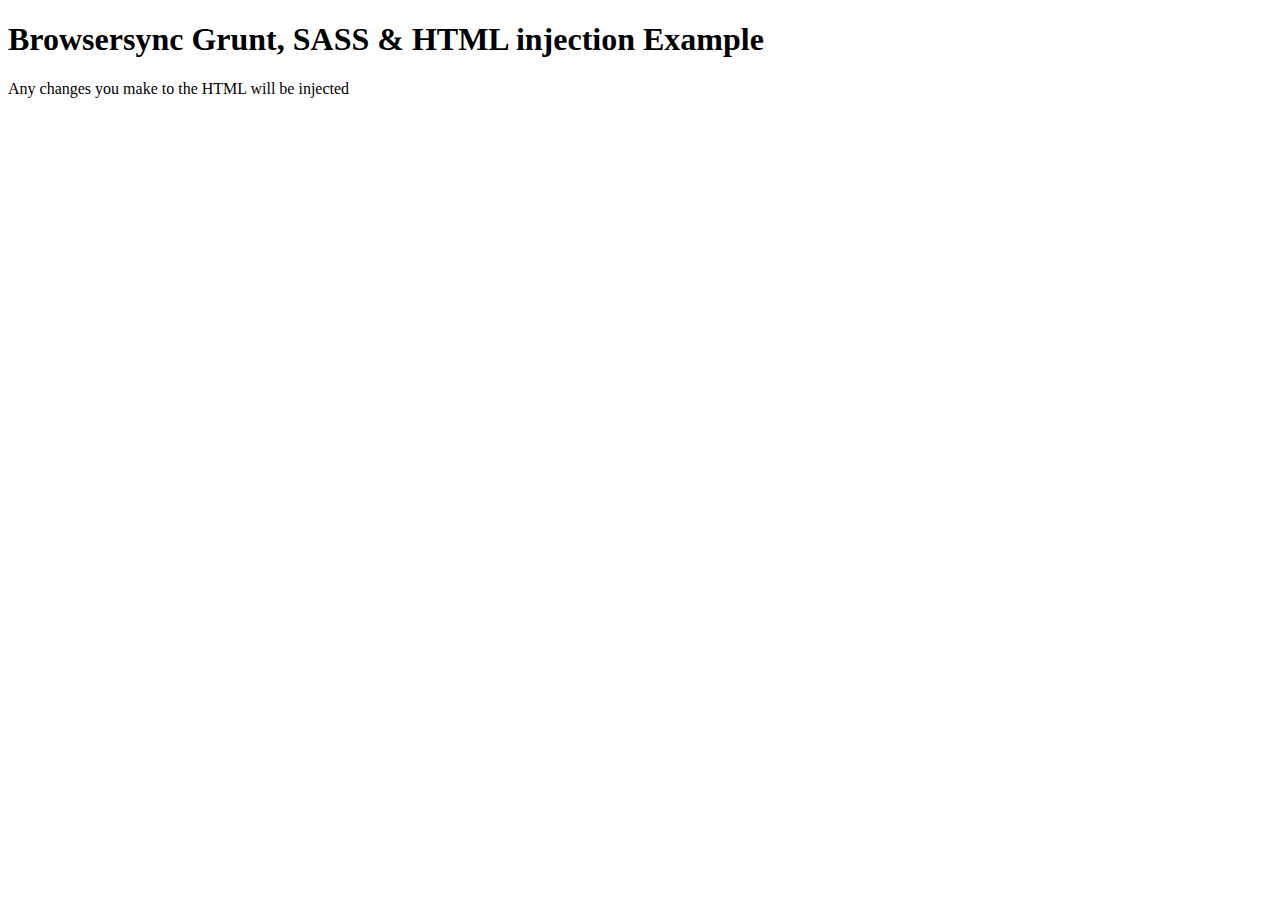
<file: prototyp/node_modules/bs-recipes/recipes/grunt.html.injection/app/index.html>
<!doctype html>
<html lang="en-US">
<head>
    <meta charset="UTF-8">
    <title>Browsersync Grunt + HTML Injection Example</title>
    <link rel='stylesheet' href='css/main.css'>
</head>
<body>

<header>
    <h1>Browsersync Grunt, SASS & HTML injection Example</h1>
    <p>Any changes you make to the HTML will be injected</p>
</header>

</body>
</html>
</file>
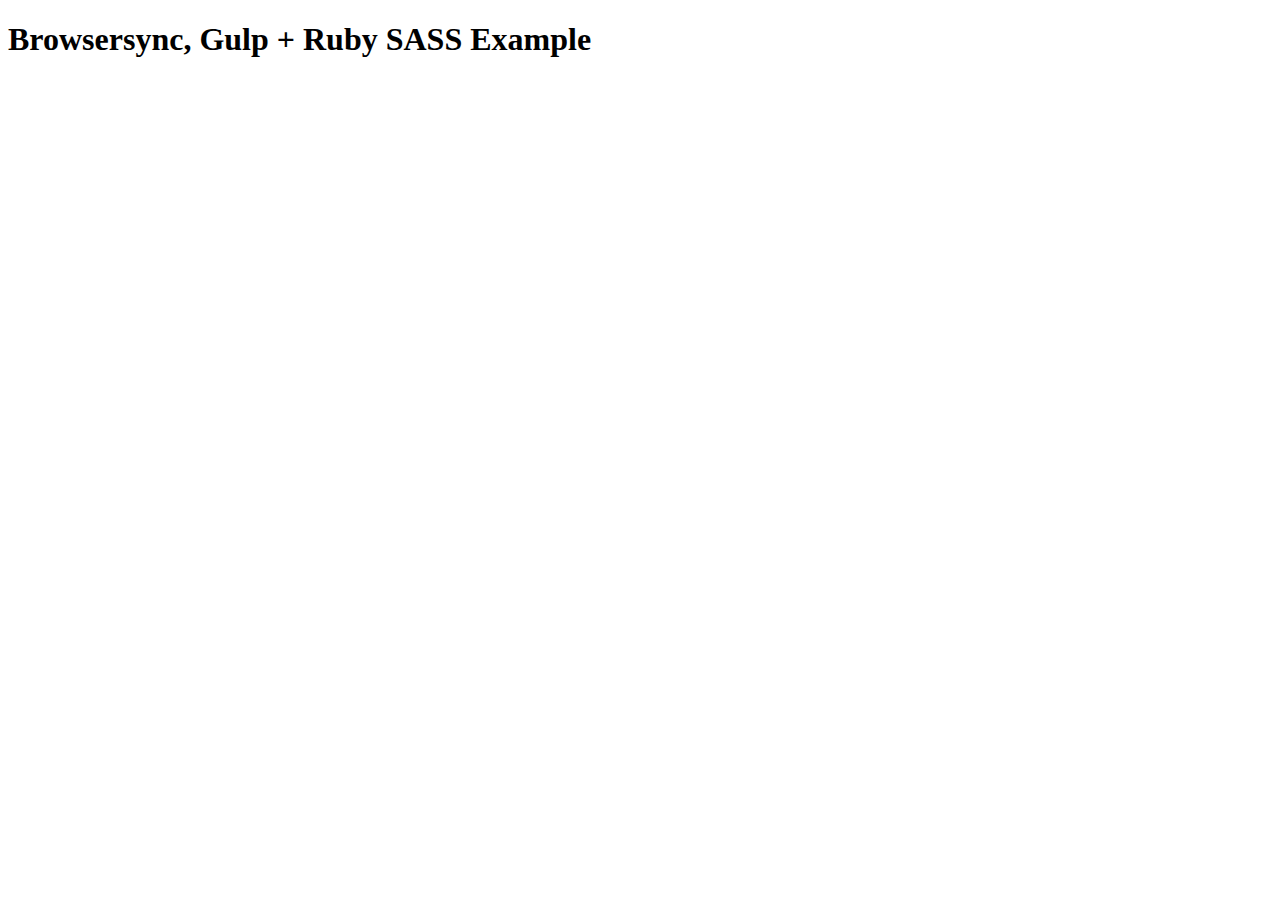
<file: prototyp/node_modules/bs-recipes/recipes/gulp.ruby.sass/app/index.html>
<!doctype html>
<html lang="en-US">
<head>
    <meta charset="UTF-8">
    <title>Browsersync, Gulp + Ruby SASS Example</title>
    <link rel='stylesheet' href='css/main.css'>
</head>
<body>
    <h1>Browsersync, Gulp + Ruby SASS Example</h1>
</body>
</html>
</file>
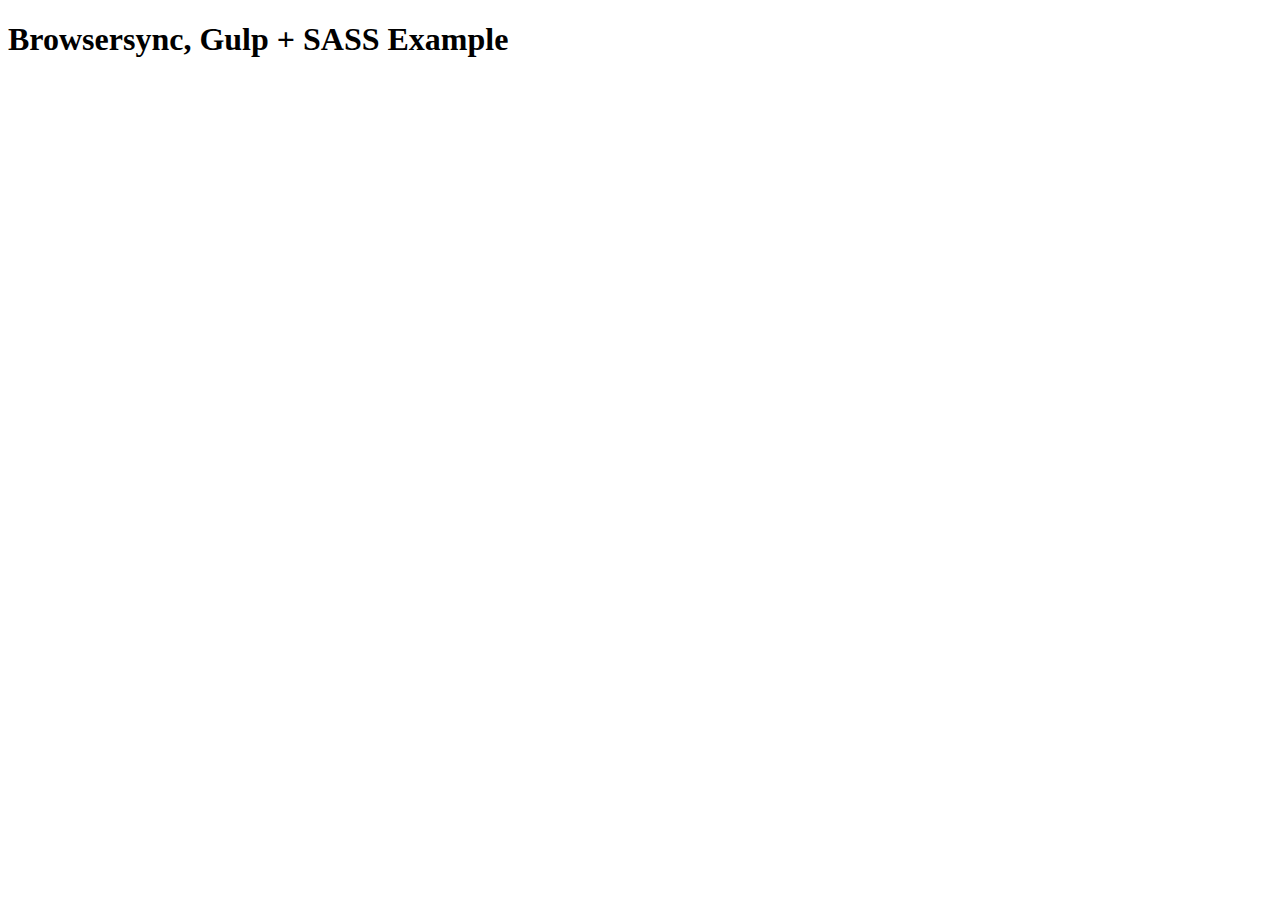
<file: prototyp/node_modules/bs-recipes/recipes/gulp.sass/app/index.html>
<!doctype html>
<html lang="en-US">
<head>
    <meta charset="UTF-8">
    <title>Browsersync, Gulp + SASS Example</title>
    <link rel='stylesheet' href='css/main.css'>
</head>
<body>
    <h1>Browsersync, Gulp + SASS Example</h1>
</body>
</html>
</file>
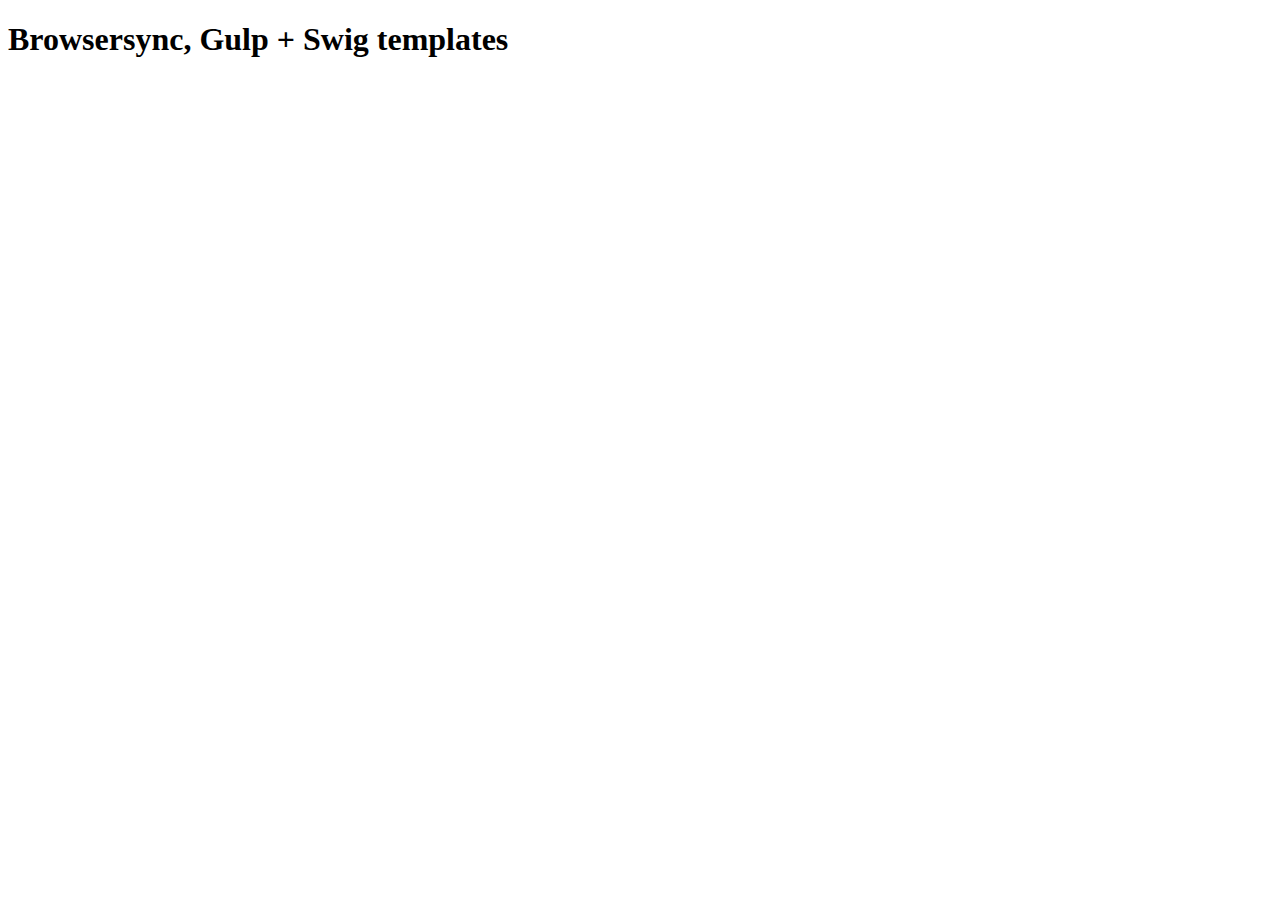
<file: prototyp/node_modules/bs-recipes/recipes/gulp.swig/app/index.html>
<!doctype html>
<html lang="en-US">
<head>
    <meta charset="UTF-8">
    <title>Browsersync, Gulp + Swig templates</title>
    <link rel='stylesheet' href='css/main.css'>
</head>
<body>
    <h1>Browsersync, Gulp + Swig templates</h1>
</body>
</html>
</file>
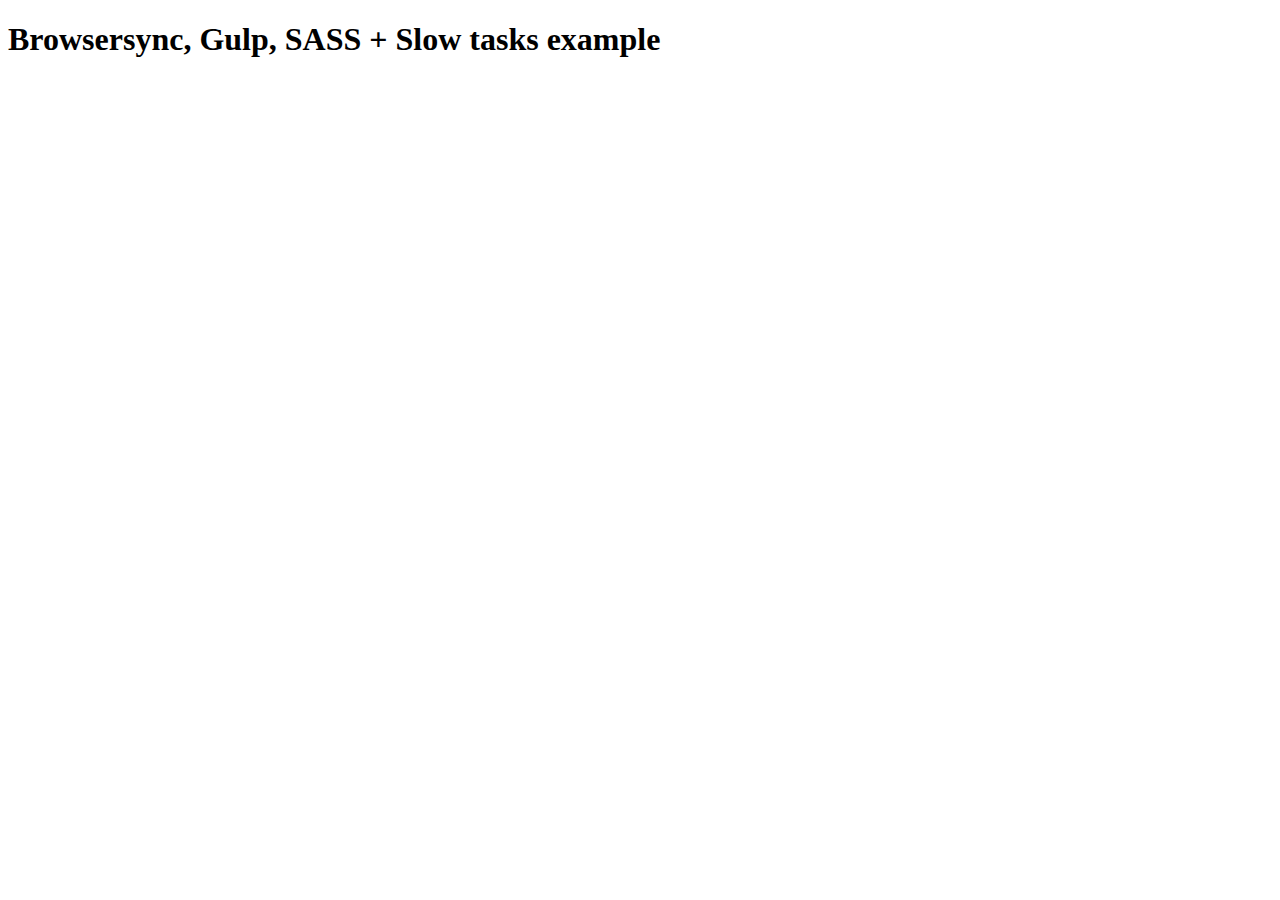
<file: prototyp/node_modules/bs-recipes/recipes/gulp.task.sequence/app/index.html>
<!doctype html>
<html lang="en-US">
<head>
    <meta charset="UTF-8">
    <title>Browsersync, Gulp, SASS + Slow tasks example</title>
    <link rel='stylesheet' href='css/main.css'>
</head>
<body>
    <h1>Browsersync, Gulp, SASS + Slow tasks example</h1>
</body>
</html>
</file>
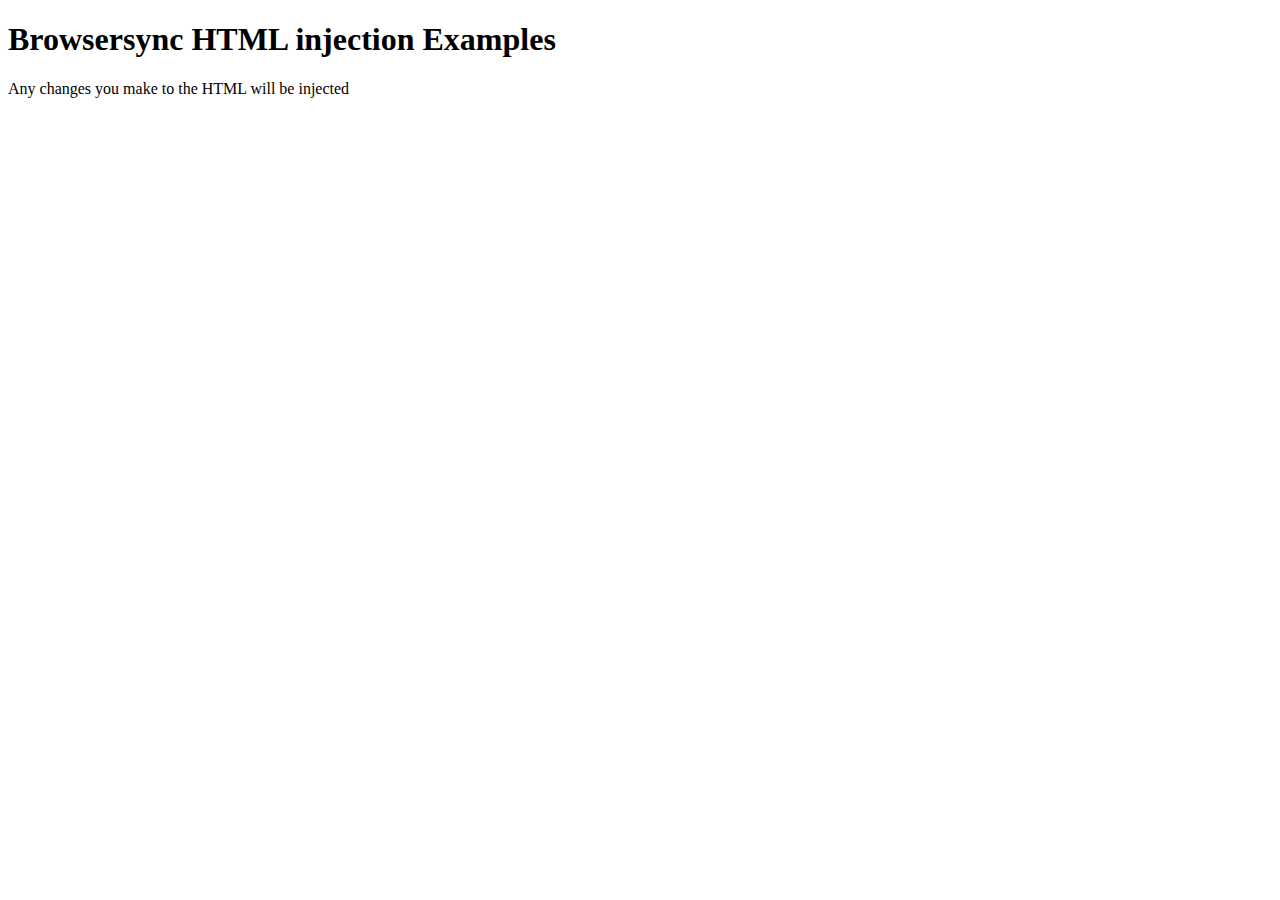
<file: prototyp/node_modules/bs-recipes/recipes/html.injection/app/index.html>
<!doctype html>
<html lang="en-US">
<head>
    <meta charset="UTF-8">
    <title>Browsersync Server Example</title>
    <link rel='stylesheet' href='css/main.css'>
</head>
<body>

<header>
    <h1>Browsersync HTML injection Examples</h1>
    <p>Any changes you make to the HTML will be injected</p>
</header>

</body>
</html>
</file>
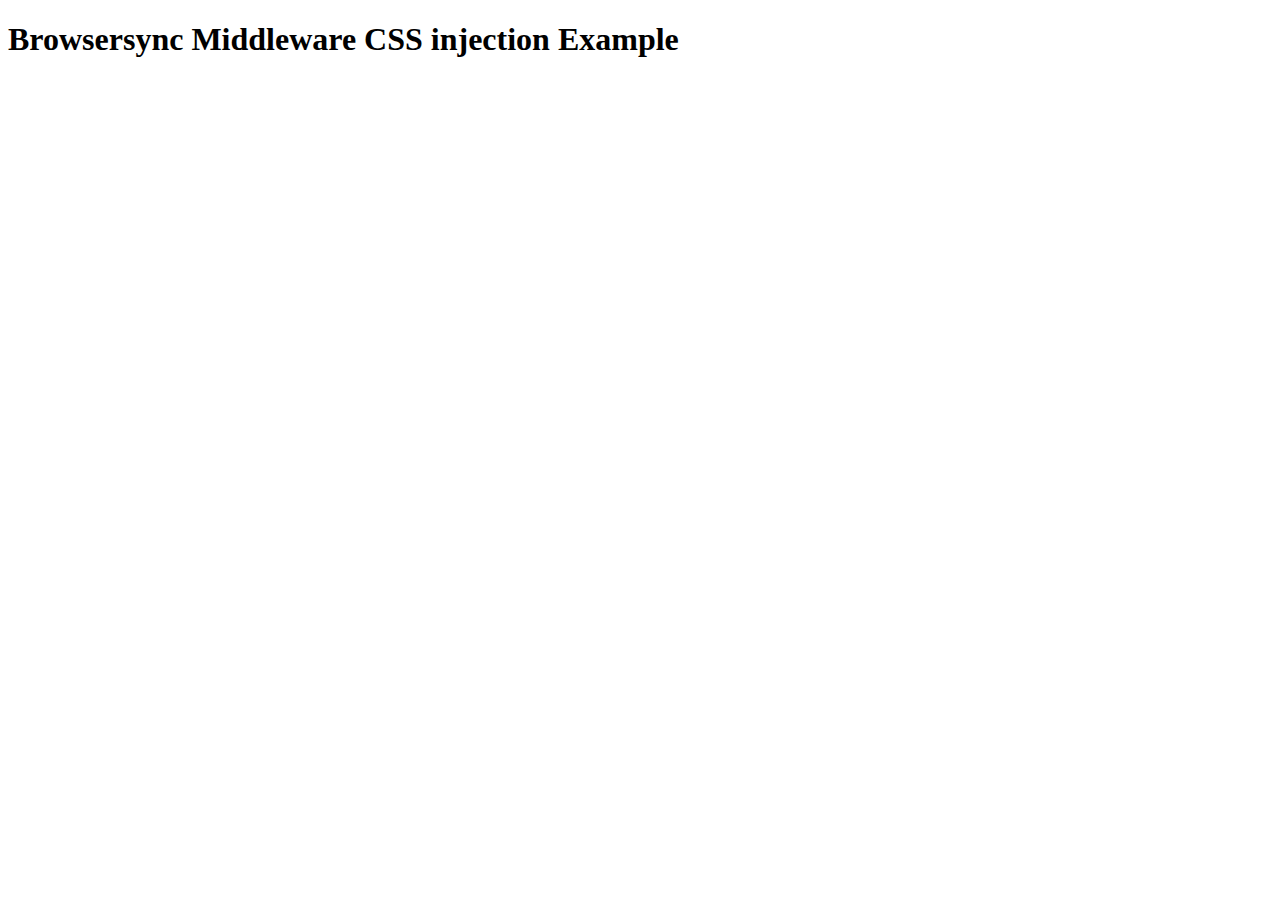
<file: prototyp/node_modules/bs-recipes/recipes/middleware.css.injection/app/index.html>
<!doctype html>
<html lang="en-US">
<head>
    <meta charset="UTF-8">
    <title>Browsersync Server Example</title>
    <link rel='stylesheet' href='css/main.less'>
</head>
<body>
    <h1>Browsersync Middleware CSS injection Example</h1>
</body>
</html>
</file>
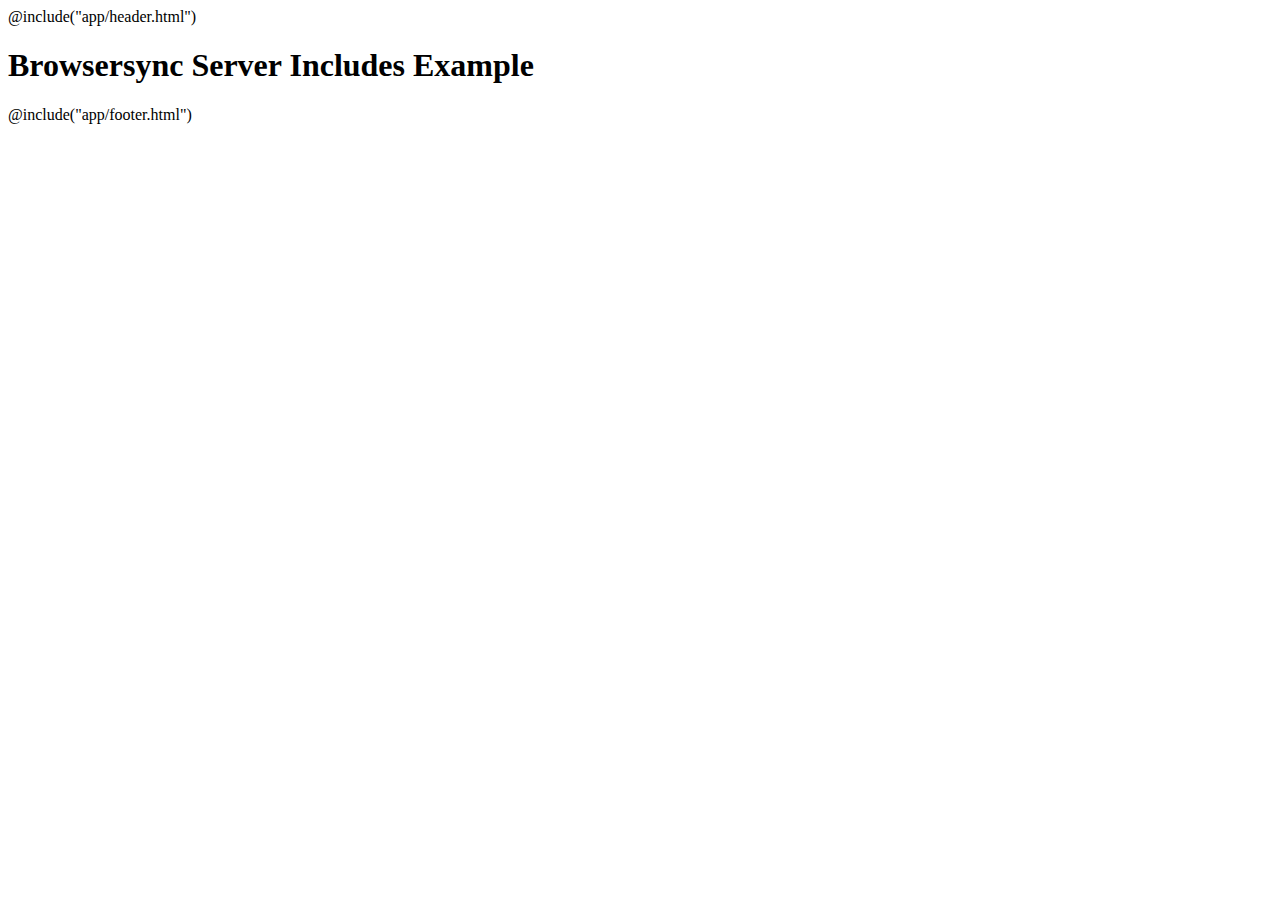
<file: prototyp/node_modules/bs-recipes/recipes/server.includes/app/index.html>
<!doctype html>
<html lang="en-US">
<head>
    <meta charset="UTF-8">
    <title>Browsersync Server Includes Example</title>
    <link rel='stylesheet' href='css/main.css'>
</head>
<body>
    @include("app/header.html")
    <h1>Browsersync Server Includes Example</h1>
    @include("app/footer.html")
</body>
</html>
</file>
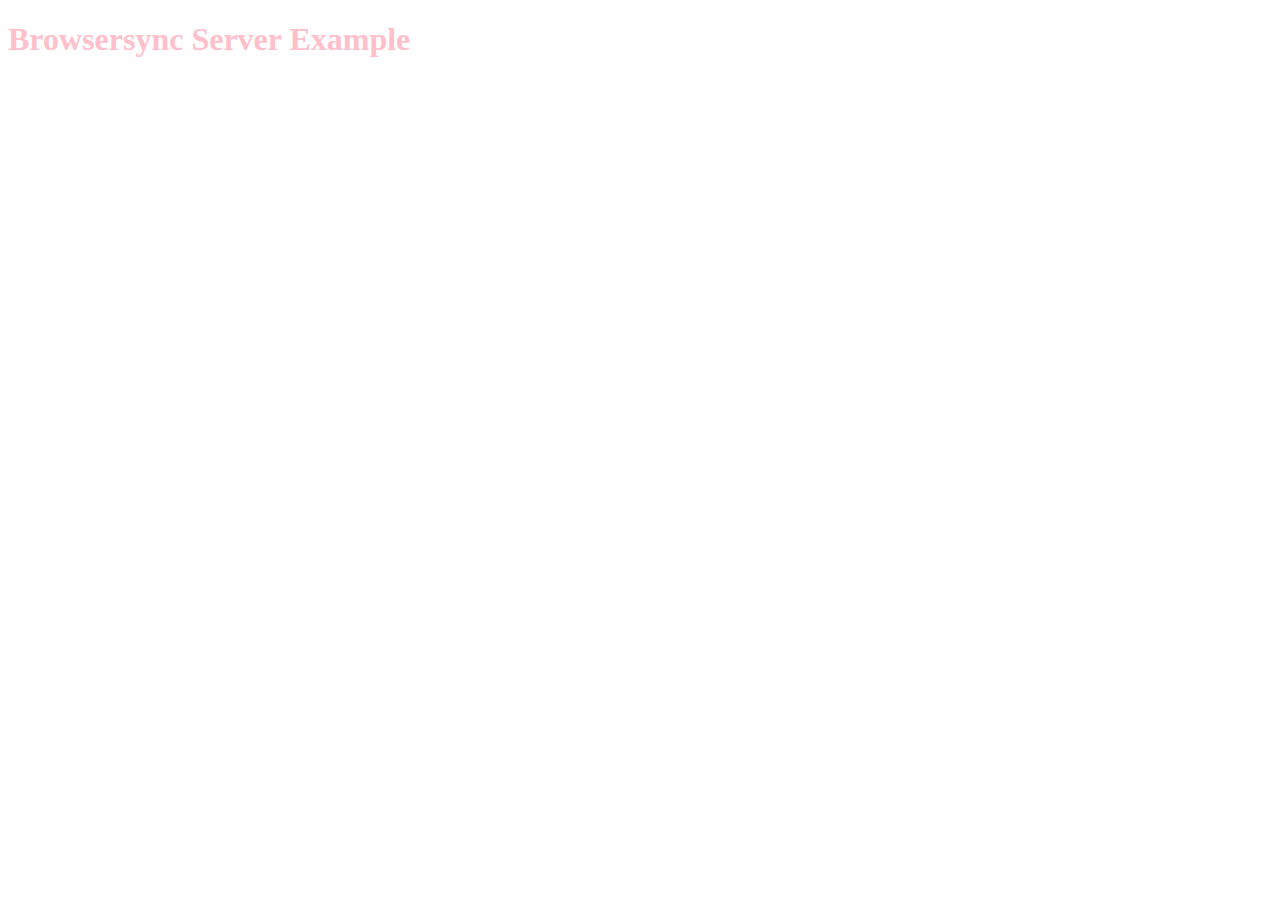
<file: prototyp/node_modules/bs-recipes/recipes/server.middleware/app/index.html>
<!doctype html>
<html lang="en-US">
<head>
    <meta charset="UTF-8">
    <title>Browsersync Server Example</title>
    <link rel='stylesheet' href='css/main.css'>
</head>
<body>
    <h1>Browsersync Server Example</h1>
</body>
</html>
</file>
<file: prototyp/node_modules/bs-recipes/recipes/grunt.html.injection/app/css/main.css>
body {
	background: white;
	color: black;
}

p.lede {
	font-size: 2em;
}
</file>
<file: prototyp/node_modules/bs-recipes/recipes/gulp.ruby.sass/app/css/main.css>
body {
  background: white; }



/*# sourceMappingURL=main.css.map */
</file>
<file: prototyp/node_modules/bs-recipes/recipes/gulp.sass/app/css/main.css>
body {
  background: white; }
</file>
<file: prototyp/node_modules/bs-recipes/recipes/gulp.swig/app/css/main.css>
body {
  background: white; }
</file>
<file: prototyp/node_modules/bs-recipes/recipes/gulp.task.sequence/app/css/main.css>
body {
  background: white; }
</file>
<file: prototyp/node_modules/bs-recipes/recipes/html.injection/app/css/main.css>
body {
	background: white;
	color: black;
}

p.lede {
	font-size: 2em;
}
</file>
<file: prototyp/node_modules/bs-recipes/recipes/server.includes/app/css/main.css>
body {
	background: white;
	color: black;
}
</file>
<file: prototyp/node_modules/bs-recipes/recipes/server.middleware/app/css/main.css>
body {
	background: white;
	color: pink;
}
</file>
